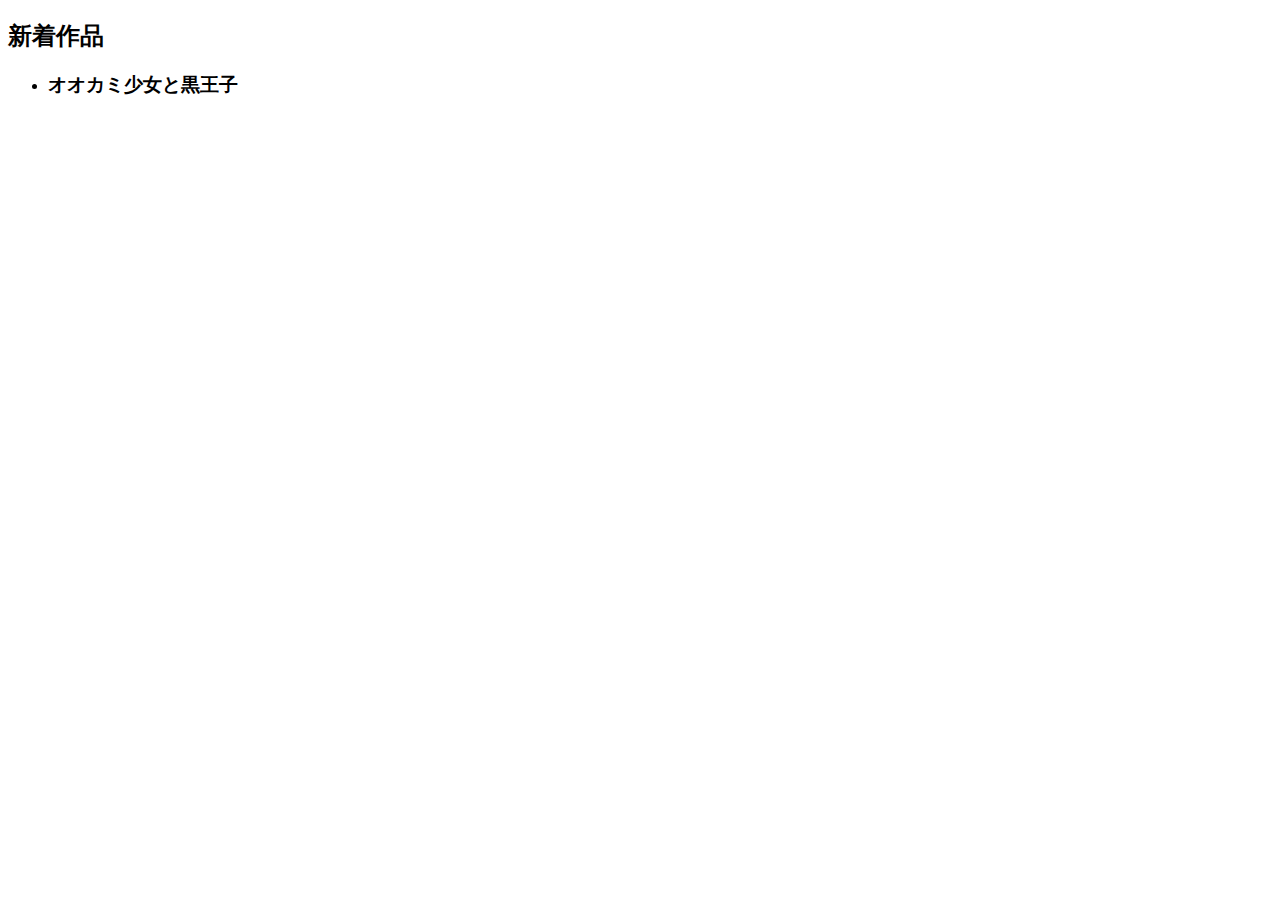
<file: src/main/resources/templates/top/index.html>
<!DOCTYPE html>
<html xmlns:th="http://www.thymeleaf.org" xmlns:layout="http://www.ultraq.net.nz/thymeleaf/layout" layout:decorator="content">

<head>
    <meta charset="UTF-8" th:remove="all" />
</head>
<body>
<div layout:fragment="main">
    <article class="section">
        <div class="container">
            <header class="header header--section">
                <h2 class="text-middle">
                    <i class="icon-movie color-gray-light"></i>新着作品
                </h2>
            </header>
            <ul class="thumbnails thumbnail--movies row grid4 js-lazy-load-images js-my-check-stats" id="list-module">

                <li class="col" th:each="product : ${products}">
                    <a href="/products/1" th:href="@{'/products/' + ${product.id}}">
                        <div class="thumbnail__figure" style="background-image: url(http://image.eiga.k-img.com/images/movie/82939/poster2/200.jpg?1456105504)" th:style="'background-image:url(' + ${product.imageUrl} + ')'"></div>
                    </a>
                    <div class="thumbnail__caption">
                        <h3 class="text-xsmall text-overflow" title="オオカミ少女と黒王子" th:text="${product.title}">オオカミ少女と黒王子</h3>
                        <p class="text-small">
           		 <span class="rating-star"><i th:classappend="'rate-' + ${product.averageRate()} + '0'" class="star-actived"></i></span>
                        </p>
                    </div>
                </li>

            </ul>
        </div>
    </article>
</div>

</body>

</html>
</file>
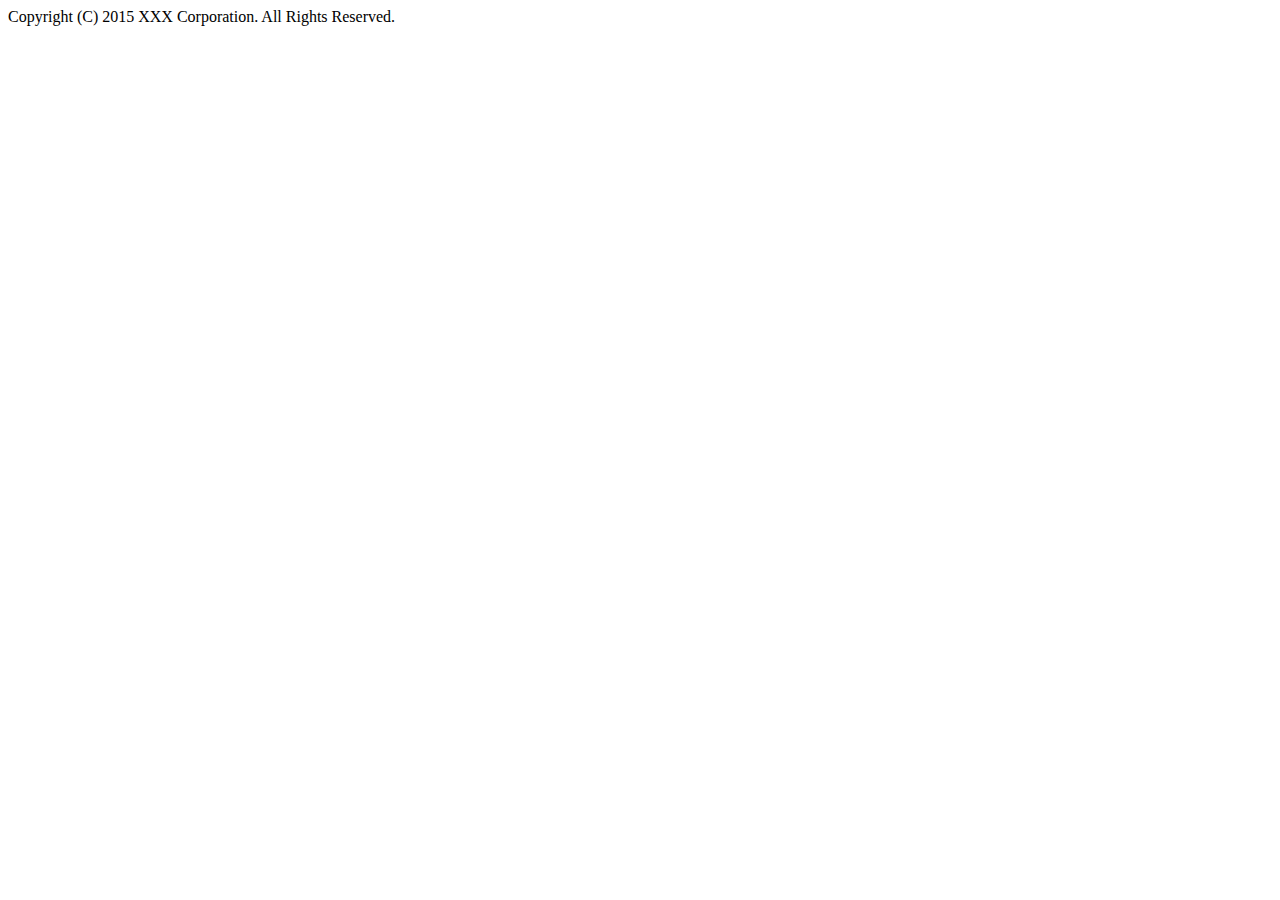
<file: src/main/resources/templates/content.html>
<!DOCTYPE html>
<html xmlns:th="http://www.thymeleaf.org" xmlns:layout="http://www.ultraq.net.nz/thymeleaf/layout" layout:decorator="layout">

<head>
    <meta charset="UTF-8">
</head>

<body>

<div class="bgcolor-white pt1em pb1em" id="contents" layout:fragment="content">
    <div id="main_cnt_wrapper">
        <div id="yjContentsBody">
            <div class="yjContainer">

                <div id="yjMain" layout:fragment="main"></div>

                <div id="yjSub" layout:include="sidebar :: ranking"></div>

            </div>
        </div>
    </div>

    <div class="copyright">
        Copyright (C) 2015 XXX Corporation. All Rights Reserved.
    </div>
</div>

</body>

</html>
</file>
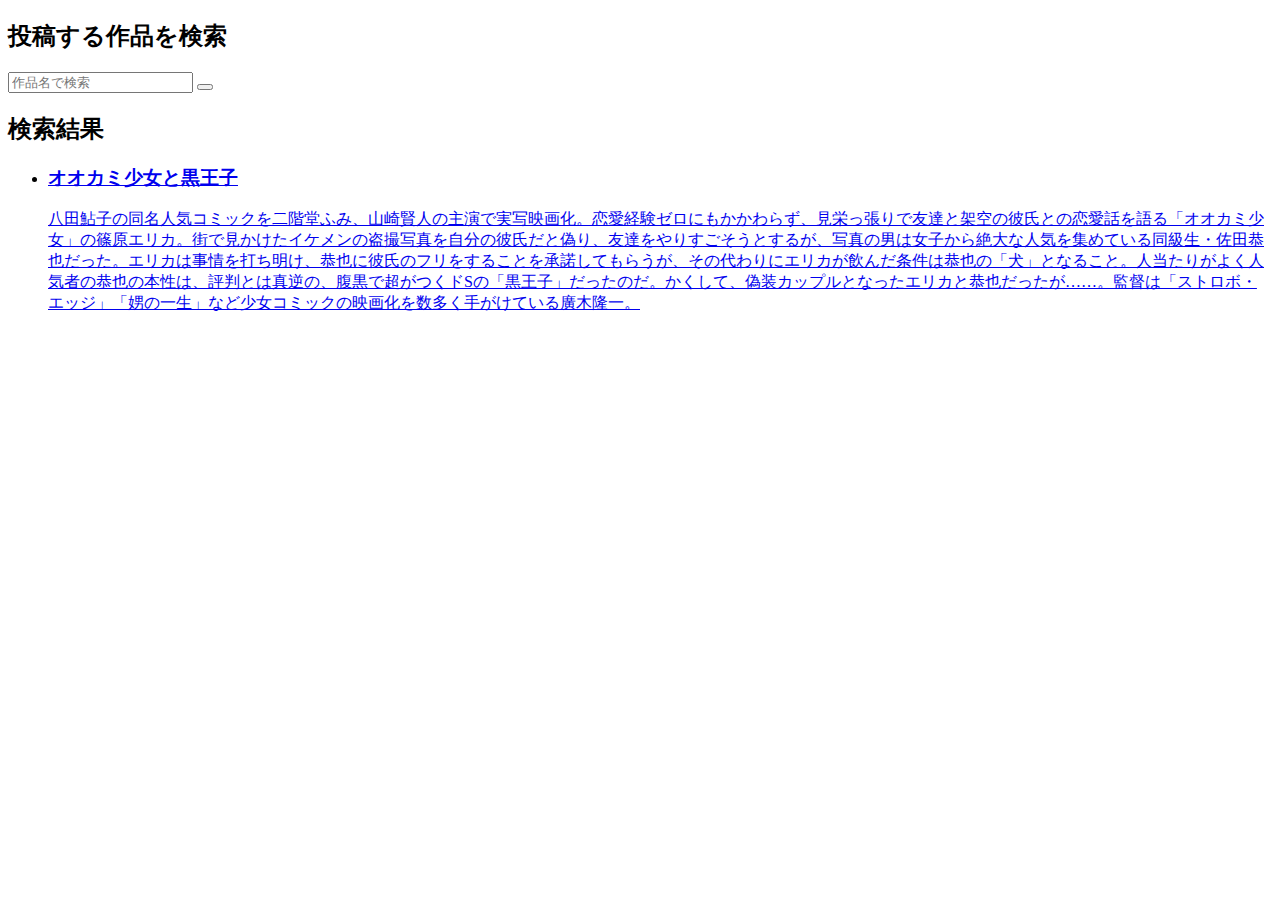
<file: src/main/resources/templates/products/search.html>
<!DOCTYPE html>
<html xmlns:th="http://www.thymeleaf.org" xmlns:layout="http://www.ultraq.net.nz/thymeleaf/layout" layout:decorator="content">

<head>
    <meta charset="UTF-8">
    <title>検索</title>
</head>

<body class="yj950-2">

<div layout:fragment="main">
    <article class="section">
        <div>
            <header class="header header--section">
                <h2 class="text-middle">
                    <i class="icon-movie color-gray-light"></i>投稿する作品を検索
                </h2>
            </header>
            <form action="/products/search" accept-charset="UTF-8" method="get">
                <input class="search__query" name="keyword" placeholder="作品名で検索" type="text" value="">
                <button class="btn-search" title="検索" type="submit"><i class="icon-search"></i></button>
            </form>
        </div>
    </article>
    <article class="section">
        <div>
            <header class="header header--section">
                <h2 class="text-middle">
                    <i class="icon-movie color-gray-light"></i>検索結果
                </h2>
            </header>
            <ul class="listview js-lazy-load-images">

                <li th:each="product : ${products}">
                    <a class="listview__element--right-icon" href="/products/1/reviews/new" th:href="@{'/products/' + ${product.id} + '/reviews'}" title="オオカミ少女と黒王子">
                        <div class="position-right p1em">
                            <i class="icon-chevron-right color-sub"></i>
                        </div>
                        <div class="row no-space-bottom">
                            <div class="col2">
                                <div class="thumbnail thumbnail--movies">
                                    <div class="thumbnail__figure" style="background-image: url(http://image.eiga.k-img.com/images/movie/82939/poster2/200.jpg?1456105504);" th:style="'background-image:url(' + ${product.imageUrl} + ')'" title="オオカミ少女と黒王子"></div>
                                </div>
                            </div>
                            <div class="col6 push6">
                                <h3 class="text-middle text-break">
                                    <span class="color-sub" th:text="${product.title}">オオカミ少女と黒王子</span>
                                </h3>
                                <p class="text-xsmall text-overflow" th:text="${product.detail}">
                                    八田鮎子の同名人気コミックを二階堂ふみ、山崎賢人の主演で実写映画化。恋愛経験ゼロにもかかわらず、見栄っ張りで友達と架空の彼氏との恋愛話を語る「オオカミ少女」の篠原エリカ。街で見かけたイケメンの盗撮写真を自分の彼氏だと偽り、友達をやりすごそうとするが、写真の男は女子から絶大な人気を集めている同級生・佐田恭也だった。エリカは事情を打ち明け、恭也に彼氏のフリをすることを承諾してもらうが、その代わりにエリカが飲んだ条件は恭也の「犬」となること。人当たりがよく人気者の恭也の本性は、評判とは真逆の、腹黒で超がつくドSの「黒王子」だったのだ。かくして、偽装カップルとなったエリカと恭也だったが……。監督は「ストロボ・エッジ」「娚の一生」など少女コミックの映画化を数多く手がけている廣木隆一。
                                </p>
                            </div>
                        </div>
                    </a>
                </li>

            </ul>
        </div>
    </article>

</div>

</body>

</html>
</file>
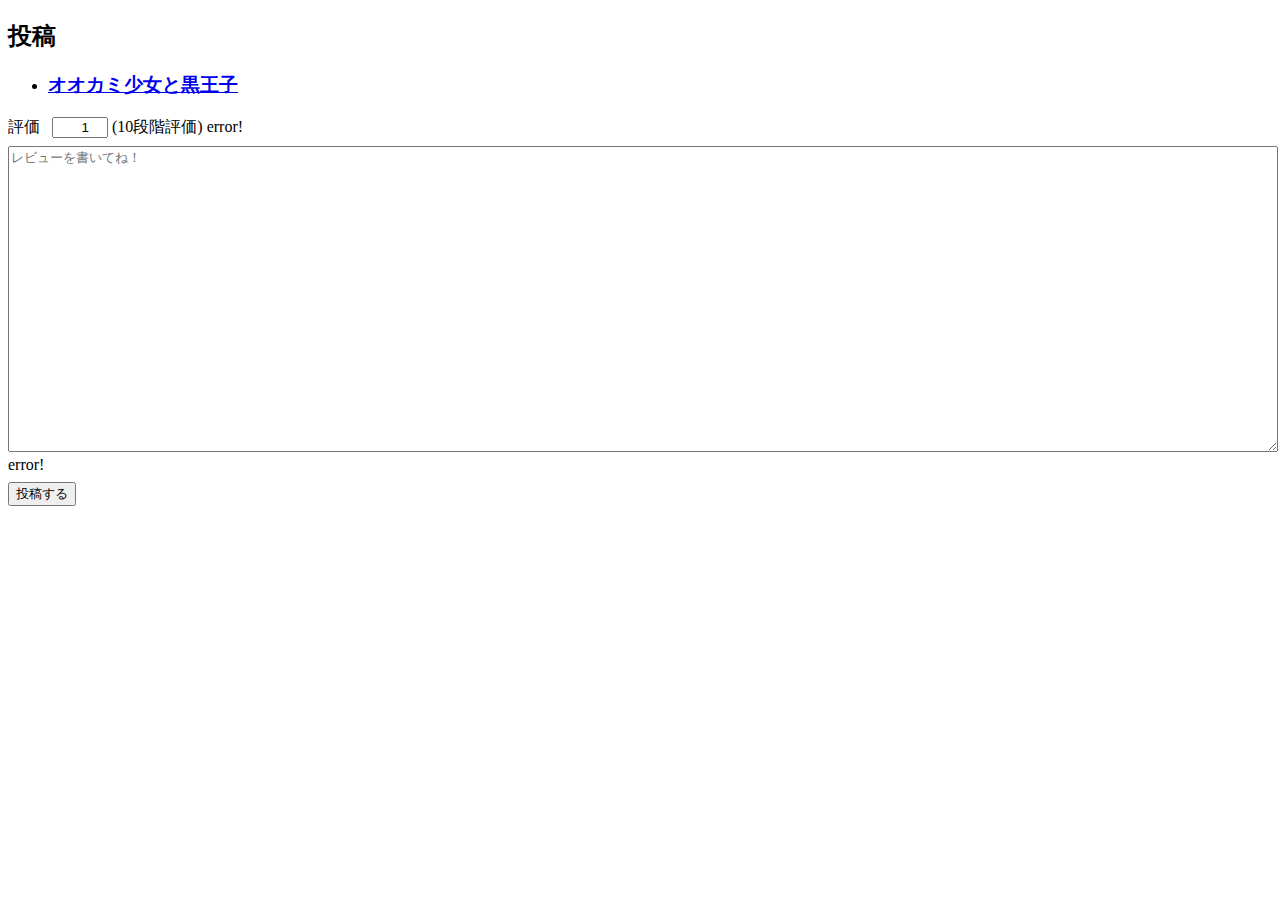
<file: src/main/resources/templates/reviews/new.html>
<!DOCTYPE html>
<html xmlns:th="http://www.thymeleaf.org" xmlns:layout="http://www.ultraq.net.nz/thymeleaf/layout" layout:decorator="content">

<head>
    <meta charset="UTF-8" th:remove="all" />
    <title th:text="${product.title}">オオカミ少女と黒王子</title>
</head>

<body class="yj950-2">

<div layout:fragment="main">
    <article class="section">
        <div>
            <header class="header header--section">
                <h2 class="text-middle">
                    <i class="icon-movie color-gray-light"></i>投稿
                </h2>
            </header>
            <form th:action="${reviewId}? @{'/products/' + ${product.id} + '/reviews/' + ${reviewId}} : @{'/products/' + ${product.id} + '/reviews/'}" th:object="${reviewForm}" accept-charset="UTF-8" action="/entry/1" method="post">
                <div>
                    <ul class="listview js-lazy-load-images">
                        <li style="margin-bottom: 15px">
                            <a class="listview__element--right-icon" href="#">
                                <div class="box">
                                    <div class="box__cell w80">
                                        <div class="thumbnail thumbnail--photo">
                                            <div class="thumbnail__figure" style="background-image: url(http://image.eiga.k-img.com/images/movie/82939/poster2/200.jpg?1456105504);" th:style="'background-image:url(' + ${product.imageUrl} + ')'"></div>
                                        </div>
                                    </div>
                                    <div class="box__cell pl1em">
                                        <h3 class="text-middle text-break color-sub" th:text="${product.title}">オオカミ少女と黒王子</h3>
                                    </div>
                                </div>
                            </a>
                        </li>
                    </ul>
                </div>
 <!--                <div style="margin: 8px 0">
                    <label style="margin-right: 8px">ニックネーム</label>
                    <input th:field="*{nickname}" name="nickname" placeholder="ニックネーム" type="text" value="" />
                    <span th:if="${#fields.hasErrors('nickname')}" th:errors="*{nickname}" class="help-block">error!</span>
                </div> -->
                <div style="margin: 8px 0">
                    <label style="margin-right: 8px">評価</label>
                    <input th:field="*{rate}" th:errorclass="error-field" class="search__query" name="rate" placeholder="評価" style="text-align: right" type="number" max="10" min="1" value="1" /> (10段階評価)
                    <span th:if="${#fields.hasErrors('rate')}" th:errors="*{rate}" class="help-block">error!</span>
                </div>
                <div style="margin: 8px 0">
                    <textarea th:feild="*{comment}" th:errorclass="error-field" name="comment" placeholder="レビューを書いてね！" style="width: 100%; height: 300px" th:text="*{comment}"></textarea>
                    <span th:if="${#fields.hasErrors('comment')}" th:errors="*{comment}" class="help-block">error!</span>
                </div>
                <div class="row">
                    <div class="col10 push1">
                        <button type="submit" class="btn btn--block">投稿する<i class="icon-arrow-right"></i></button>
                    </div>
                </div>
            </form>
        </div>
    </article>
</div>

</body>
</html>
</file>
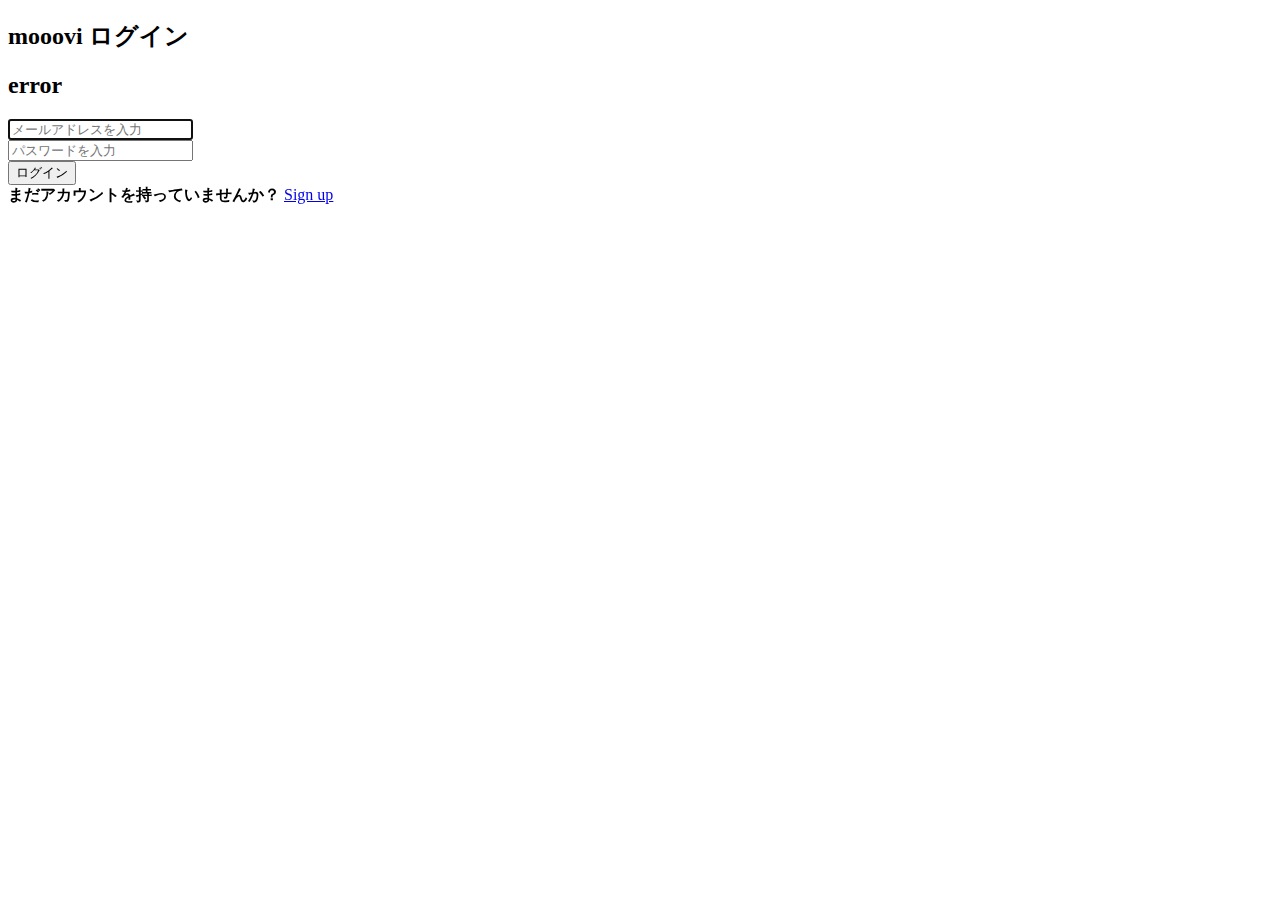
<file: src/main/resources/templates/users/loginForm.html>
<!DOCTYPE html>
<html xmlns:th="http://www.thymeleaf.org" xmlns:layout="http://www.ultraq.net.nz/thymeleaf/layout" layout:decorator="layout">

<head>
    <meta charset="utf-8">
    <title>ログイン</title>
</head>

<body class="yj950-2">

<div class="bgcolor-white pt1em pb1em" id="contents" layout:fragment="content">
    <div id="main_cnt_wrapper">
        <div id="yjContentsBody">
            <div class="yjContainer">
                <div class="form_box">
                    <h2>mooovi <span>ログイン</span></h2>
                    <form class="new_user" id="new_user" th:action="@{'/login'}" action="/login" accept-charset="UTF-8" method="post">

                        <div th:if="${param.error}" id="error_explanation">
                            <h2 th:text="'Email and password is not correct.'">error</h2>
                        </div>

                        <div>
                            <input autofocus="autofocus" placeholder="メールアドレスを入力" type="email" value="" name="email" id="user_email" />
                        </div>

                        <div>
                            <input autocomplete="off" placeholder="パスワードを入力" type="password" name="password" id="user_password" />
                        </div>

                        <div class="submit">
                            <div class="action">
                                <input type="submit" name="commit" value="ログイン" />
                            </div>
                        </div>
                    </form>
                    <div class="more_link_box">
                        <strong>まだアカウントを持っていませんか？</strong>
                        <a href="/sign_up">Sign up</a><br />
                    </div>
                </div>
            </div>
        </div>
    </div>
</div>

</body>

</html>
</file>
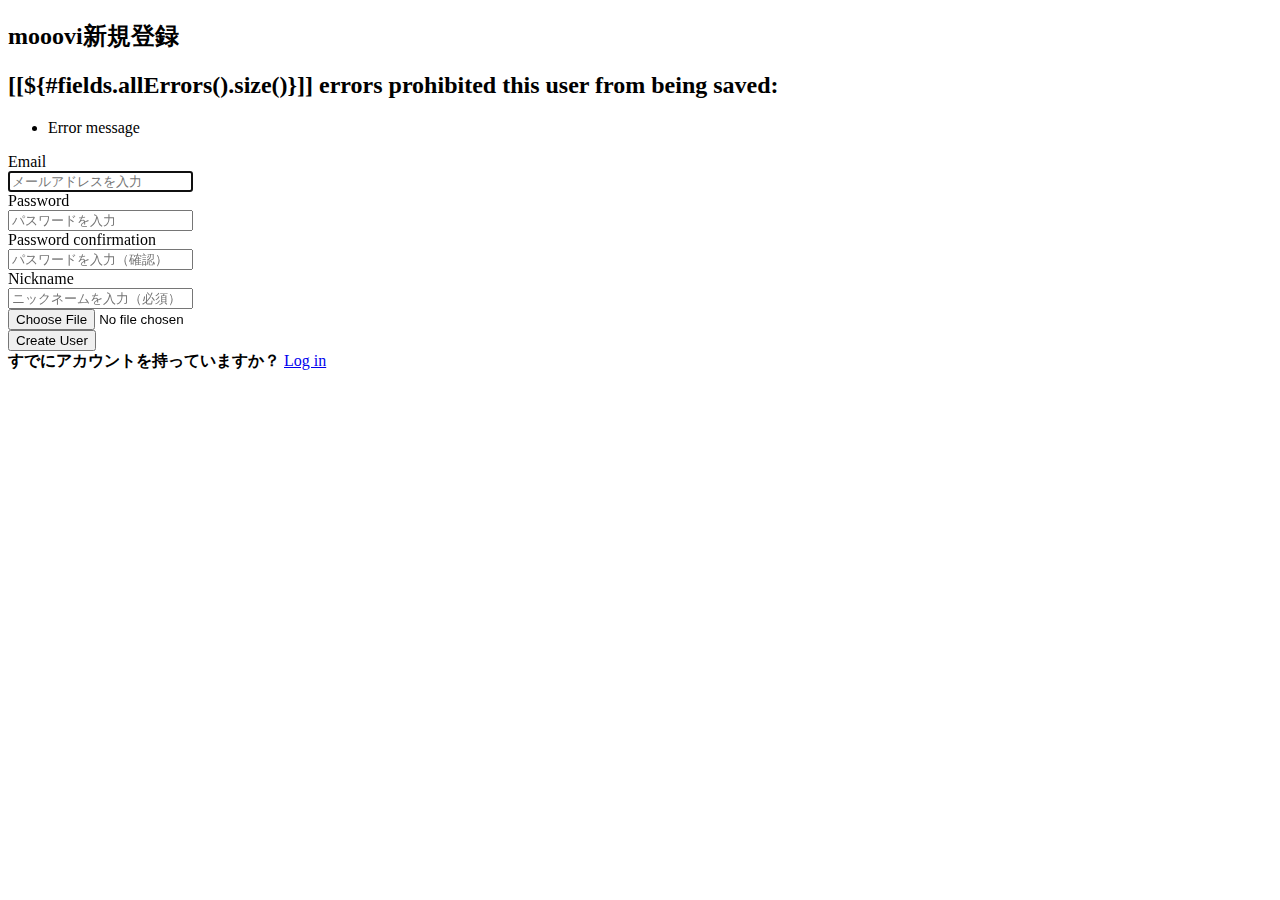
<file: src/main/resources/templates/users/signupForm.html>
<!DOCTYPE html>
<html xmlns:th="http://www.thymeleaf.org" xmlns:layout="http://www.ultraq.net.nz/thymeleaf/layout" layout:decorator="layout">

<head>
    <meta charset="UTF-8" th:remove="all" />
    <title>サインアップ</title>
</head>

<body class="yj950-2">

<div class="bgcolor-white pt1em pb1em" id="contents" layout:fragment="content">
    <div id="main_cnt_wrapper">
        <div id="yjContentsBody">
            <div class="yjContainer">
                <div class="form_box">
                    <h2>mooovi<span>新規登録</span></h2>

                    <form th:action="@{/sign_up}" th:object="${userForm}" class="new_user" id="new_user" enctype="multipart/form-data" action="/users" accept-charset="UTF-8" method="post">

                        <div th:if="${#fields.hasAnyErrors()}" id="error_explanation">
                            <h2 th:inline="text">[[${#fields.allErrors().size()}]] errors prohibited this user from being saved:</h2>
                            <ul>
                                <li th:each="error : ${#fields.detailedErrors()}">
                                    <span th:text="${error.isGlobal()}? ${error.message} : |${error.fieldName} ${error.message}|">Error message</span>
                                </li>
                            </ul>
                        </div>

                        <div class="label">
                            <label for="user_email">Email</label><br />
                            <input th:field="*{email}" autofocus="autofocus" placeholder="メールアドレスを入力" type="email" value="" name="email" id="user_email" />
                        </div>

                        <div class="label">
                            <label for="user_password">Password</label> <br />
                            <input th:field="*{password}" autocomplete="off" placeholder="パスワードを入力" type="password" name="password" id="user_password" />
                        </div>

                        <div class="label">
                            <label for="user_password_confirmation">Password confirmation</label><br />
                            <input th:field="*{confirmPassword}" autocomplete="off" placeholder="パスワードを入力（確認）" type="password" name="confirmPassword" id="user_password_confirmation" />
                        </div>

                        <div class="label">
                            <label for="user_nickname">Nickname</label><br />
                            <input th:field="*{nickname}" placeholder="ニックネームを入力（必須）" type="text" name="nickname" id="user_nickname" />
                        </div>

                        <div class="field">
                        <input th:field="*{file}" type="file" name="file" id="user_avatar" />
                        </div>

                        <div class="submit">
                            <div class="actions">
                                <input type="submit" name="commit" value="Create User" />
                            </div>
                        </div>

                        <div class="more_link_box">
                            <strong>すでにアカウントを持っていますか？</strong>
                            <a href="/loginForm">Log in</a><br />
                        </div>
                    </form>
                </div>
            </div>
        </div>
    </div>
</div>

</body>

</html>
</file>
